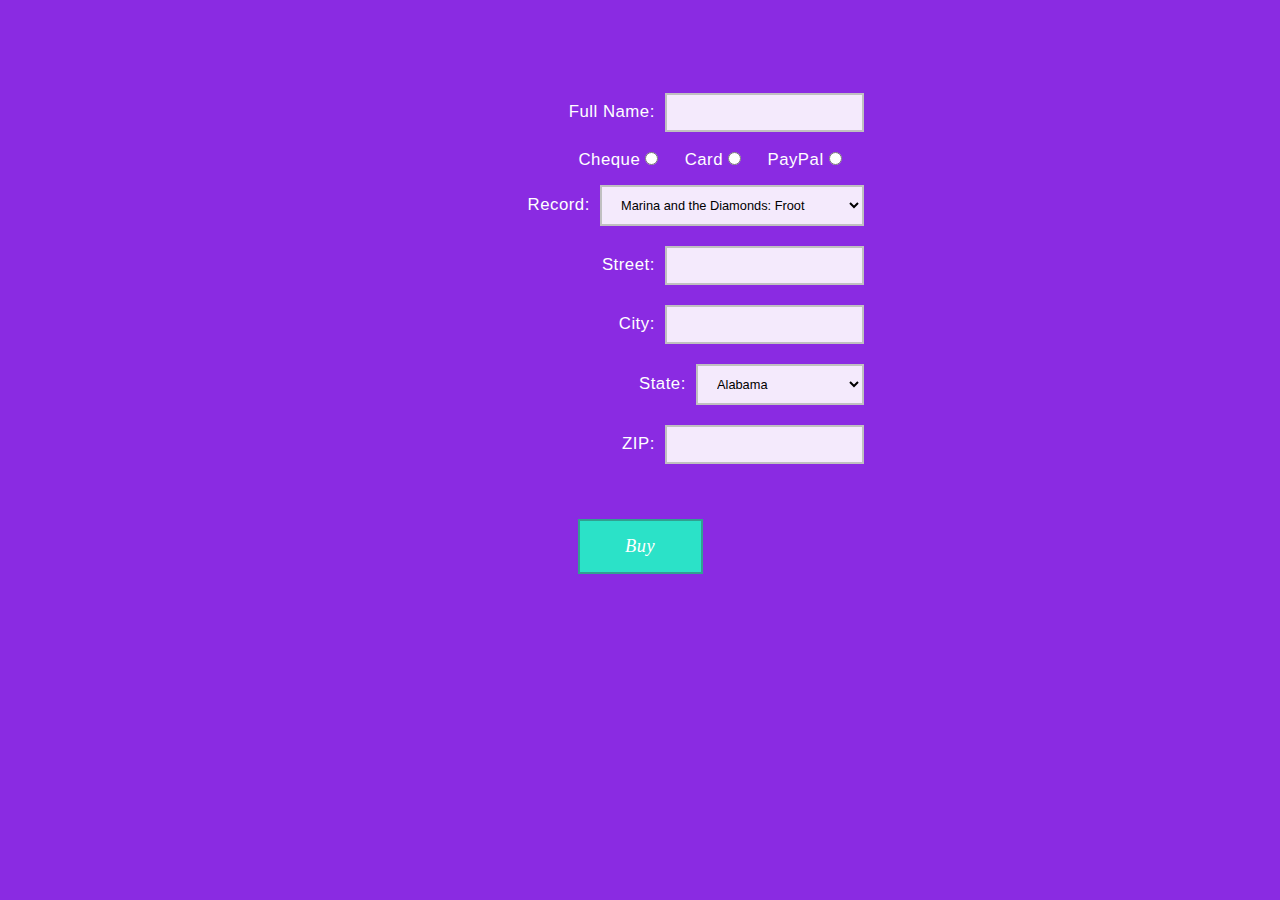
<file: Simple Form/index.html>
<!DOCTYPE html>
<html>
  <head>
    <title>{self.page_title}</title>
    <!-- Links -->
    <link rel="stylesheet" href="Assets/Main.css">
  </head>
  <body>
    <form method="get">
      <label for="full-name">Full Name: </label><input type="text" name="full_name" id="full-name"><br />
      <label for="cheque">Cheque</label><input type="radio" name="payment_method" id="cheque" value="Cheque">
      <label for="card">Card</label><input type="radio" name="payment_method" id="card" value="Card">
      <label for="pp">PayPal</label><input type="radio" name="payment_method" id="pp" value="PayPal"><br />
      <label for="record">Record: </label>
      <select name="record" id="record">
        <option value="Froot">Marina and the Diamonds: Froot</option>
        <option value="Ultraviolence">Lana Del Rey: Ultraviolence</option>
        <option value="Unbreakable Smile">Tori Kelly: Unbreakable Smile</option>
        <option value="Right Here Right Now">Jordin Sparks: Right Here Right Now</option>
        <option value="Piece by Piece">Kelly Clarkson: Piece by Piece</option>
      </select> <!-- Record --><br />
      <label for="street">Street: </label><input type="text" name="street" id="street"><br />
      <label for="city">City: </label><input type="text" name="city" id="city"><br />
      <label for="state">State: </label>
      <select name="state" id="state">
        <option value="AL">Alabama</option>
        <option value="AK">Alaska</option>
        <option value="AZ">Arizona</option>
        <option value="AR">Arkansas</option>
        <option value="CA">California</option>
        <option value="CO">Colorado</option>
        <option value="CT">Connecticut</option>
        <option value="DE">Delaware</option>
        <option value="DC">District Of Columbia</option>
        <option value="FL">Florida</option>
        <option value="GA">Georgia</option>
        <option value="HI">Hawaii</option>
        <option value="ID">Idaho</option>
        <option value="IL">Illinois</option>
        <option value="IN">Indiana</option>
        <option value="IA">Iowa</option>
        <option value="KS">Kansas</option>
        <option value="KY">Kentucky</option>
        <option value="LA">Louisiana</option>
        <option value="ME">Maine</option>
        <option value="MD">Maryland</option>
        <option value="MA">Massachusetts</option>
        <option value="MI">Michigan</option>
        <option value="MN">Minnesota</option>
        <option value="MS">Mississippi</option>
        <option value="MO">Missouri</option>
        <option value="MT">Montana</option>
        <option value="NE">Nebraska</option>
        <option value="NV">Nevada</option>
        <option value="NH">New Hampshire</option>
        <option value="NJ">New Jersey</option>
        <option value="NM">New Mexico</option>
        <option value="NY">New York</option>
        <option value="NC">North Carolina</option>
        <option value="ND">North Dakota</option>
        <option value="OH">Ohio</option>
        <option value="OK">Oklahoma</option>
        <option value="OR">Oregon</option>
        <option value="PA">Pennsylvania</option>
        <option value="RI">Rhode Island</option>
        <option value="SC">South Carolina</option>
        <option value="SD">South Dakota</option>
        <option value="TN">Tennessee</option>
        <option value="TX">Texas</option>
        <option value="UT">Utah</option>
        <option value="VT">Vermont</option>
        <option value="VA">Virginia</option>
        <option value="WA">Washington</option>
        <option value="WV">West Virginia</option>
        <option value="WI">Wisconsin</option>
        <option value="WY">Wyoming</option>
      </select> <!-- State --><br />
      <label for="zip-code">ZIP: </label><input type="text" name="zip_code" id="zip-code"><br />
      <input type="submit" class="button" value="Buy">
    </form>
  </body>
</html>
</file>
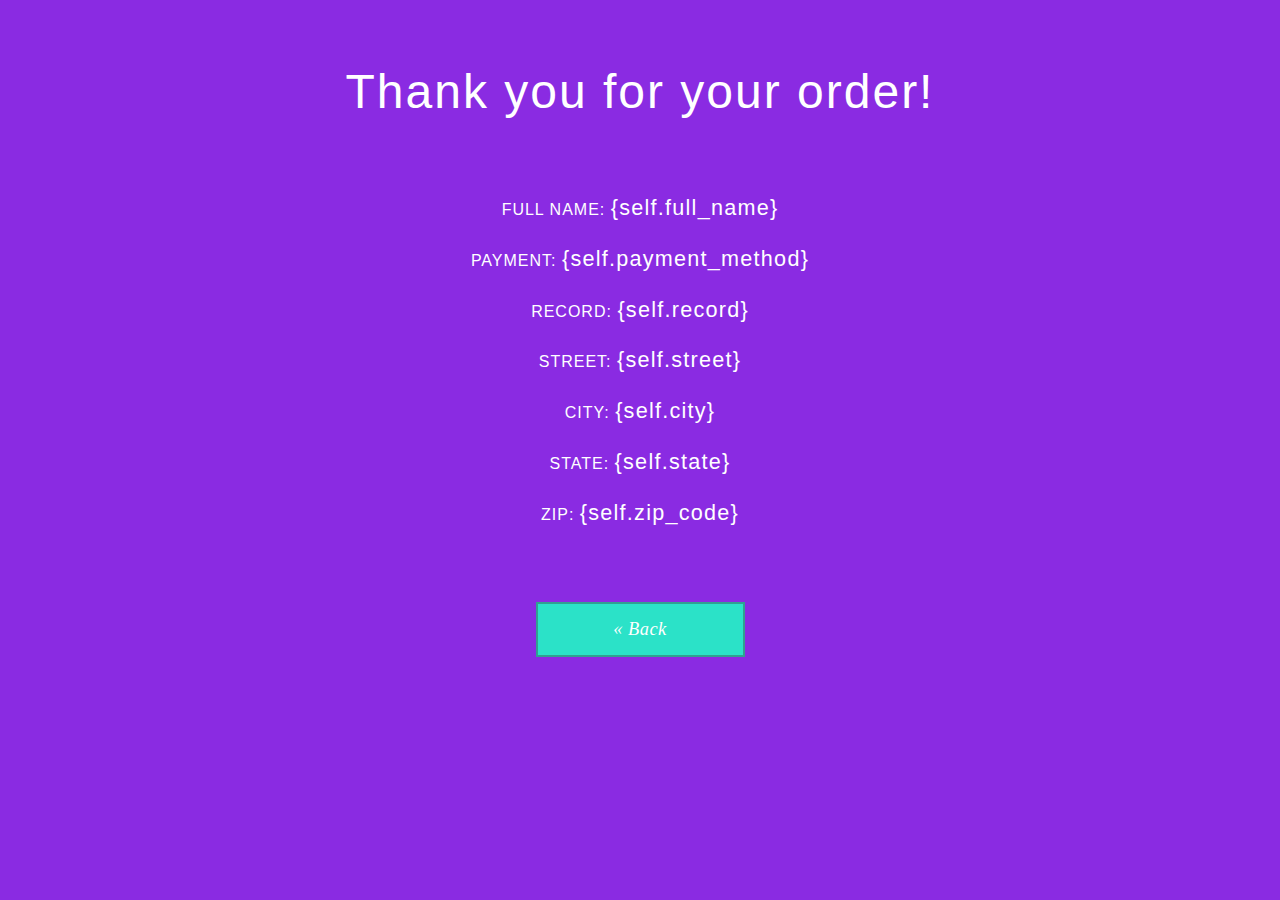
<file: Simple Form/confirmation.html>
<!DOCTYPE html>
<html>
  <head>
    <title>{self.page_title}</title>
    <!-- Links -->
    <link rel="stylesheet" href="Assets/Main.css">
  </head>
  <body>
    <header>Thank you for your order!</header>
    <div class="container">
      <h4>Full Name: </h4><p>{self.full_name}</p><br />
      <h4>Payment: </h4><p>{self.payment_method}</p><br />
      <h4>Record: </h4><p>{self.record}</p><br />
      <h4>Street: </h4><p>{self.street}</p><br />
      <h4>City: </h4><p>{self.city}</p><br />
      <h4>State: </h4><p>{self.state}</p><br />
      <h4>ZIP: </h4><p>{self.zip_code}</p><br />
      <a class="button" href="/">&laquo; Back</a>
    </div> <!-- .container -->
  </body>
</html>
</file>
<file: Simple Form/Assets/Main.css>
/*  Main.css
    Alexander Rhett Crammer
    Saturday, 8 August, 2015
    Design Patterns for Web Programming
    Simple Form  */

/* Structure */
body {
  background-color: #8a2be2; /* 'Blueviolet' */
  margin: 0;
  padding: 0;
}

/* Form */
form {
  margin: 6.5% auto;
  text-align: right;
  width: 35%;
}

label {
  color: #fff;
  font-family: "Helvetica Neue", "Helvetica",sans-serif;
  font-size: 1.05em;
  font-weight: 200;
  letter-spacing: 0.5px;
  margin-right: 5px;
}

input, select {
  background-color: rgba(255,255,255,0.9);
  border: 2px solid silver;
  font-size: 0.8em;
  margin: 10px 0;
  padding: 10px 15px;
}

input[type="radio"] {
  margin-right: 5%;
}

/* Thanks Page */
.container {
  margin: 0 auto;
  text-align: center;
  width: 50%;
}

header {
  color: #fff;
  font-family: "Helvetica Neue", "Helvetica", sans-serif;
  font-size: 3em;
  font-weight: 100;
  letter-spacing: 2px;
  margin: 5%;
  text-align: center;
}

h4 {
  color: #fff;
  display: inline;
  font-family: "Helvetica Neue", "Helvetica", sans-serif;
  font-weight: 500;
  letter-spacing: 1px;
  text-transform: uppercase;
  width: 10%;
}

p {
  color: #fff;
  display: inline;
  font-family: "Helvetica Neue", "Helvetica", sans-serif;
  font-size: 1.35em;
  font-weight: 200;
  letter-spacing: 1.25px;
  line-height: 235%;
}

.button {
  background-color: #2be2c8;
  border: 2px solid #31a091;
  color: #fff;
  cursor: pointer;
  display: block;
  font-family: "Georgia", serif;
  font-size: 1.15em;
  font-style: italic;
  letter-spacing: 0.5px;
  margin: 10% auto;
  padding: 15px 40px;
  text-align: center;
  text-decoration: none;
  width: 125px;
}
</file>
